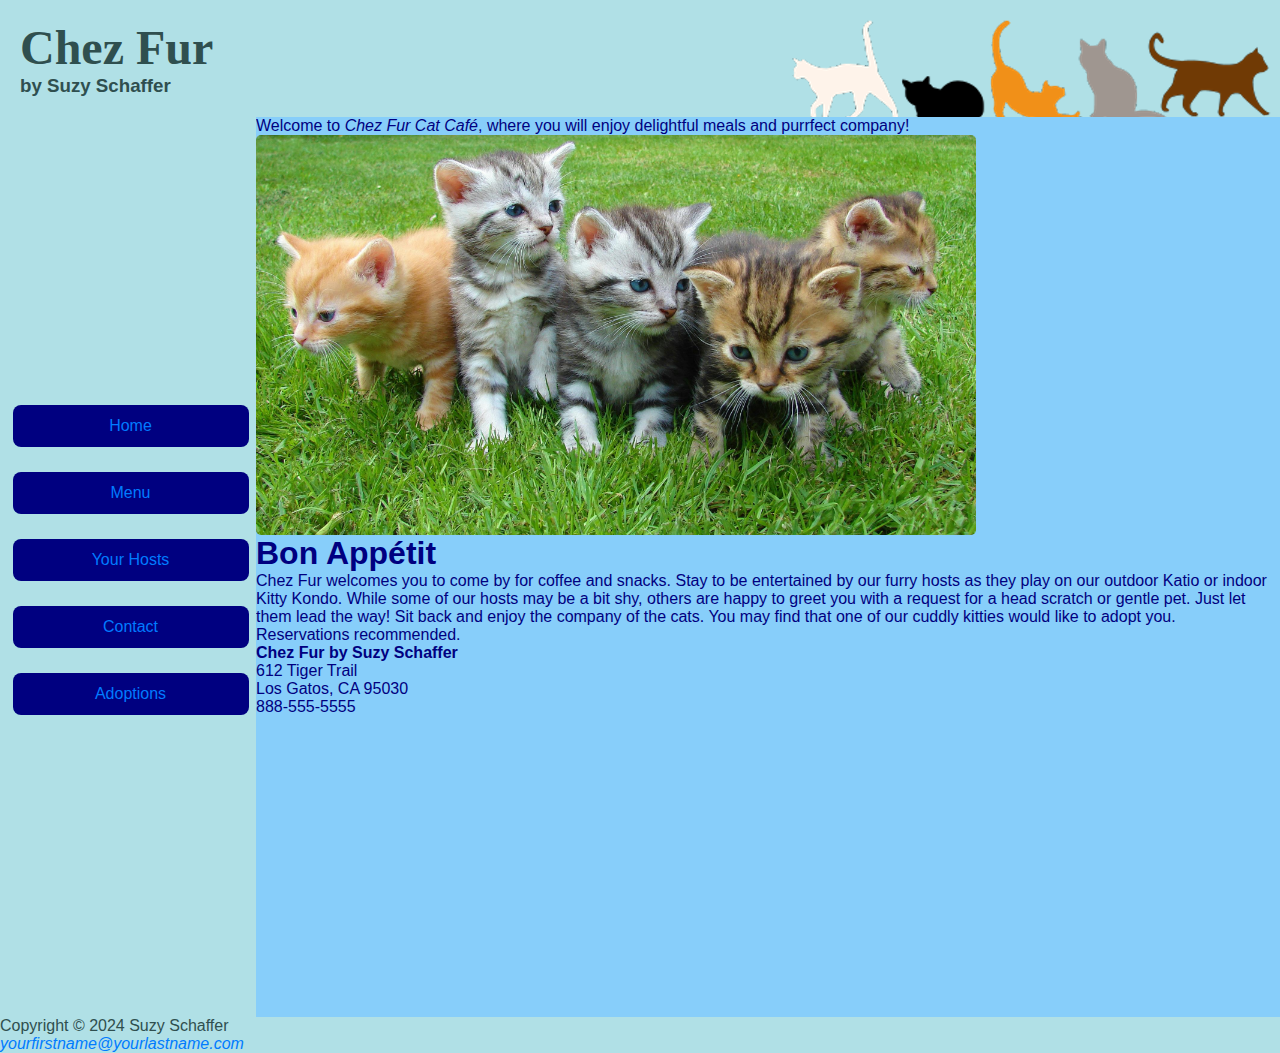
<file: index.html>
<!DOCTYPE html>
<html lang="en">

<head>
    <link rel="stylesheet" href="stylesheets/ChezFur.css">
    <meta name="viewport" content="width=device-width, initial-scale=1.0">

    <meta charset="utf-8">
    <title>Chez Fur</title>
</head>

<body>
    <!--Heading for the webpage-->
    <header>

        <h1 id="page-title">Chez Fur</h1>
        <h3>by Suzy Schaffer</h3>

    </header>

    <div class="main-nav-container">

        <nav class="navcontainer">

            <a href="index.html">Home</a>
            <a href="menu.html">Menu</a>
            <a href="your-hosts.html">Your Hosts</a>
            <a href="contact.html">Contact</a>
            <a href="Adoptions.html">Adoptions</a>

        </nav>

        <main>

            <p>Welcome to <span>Chez Fur Cat Café</span>, where you will enjoy delightful meals and purrfect company!
            </p>

            <!-- Image Source: https://www.pexels.com/photo/assorted-color-kittens-45170/ -->
            <img class="img-default" src="images/CatsPlaying.jpg" alt="Cute kittens are playing in the grass">

            <!--This is a greeting-->
            <h1>Bon Appétit</h1>

            <!--Content Paragraph-->
            <p> Chez Fur welcomes you to come by for coffee and snacks.
                Stay to be entertained by our furry hosts as they play on our outdoor Katio or indoor Kitty Kondo.
                While some of our hosts may be a bit shy, others are happy to greet you with a request for a head
                scratch or
                gentle pet.
                Just let them lead the way! Sit back and enjoy the company of the cats.
                You may find that one of our cuddly kitties would like to adopt you. </p>
            <p> Reservations recommended. </p>

            <h4>Chez Fur by Suzy Schaffer</h4>

            <p>612 Tiger Trail<br>
                Los Gatos, CA 95030 <br>
            </p>

            <p>888-555-5555 </p>
        </main>

    </div>

    <!--Footer for the webpage-->
    <footer>
        <p>Copyright &copy; 2024 Suzy Schaffer<br>
            <a href="mailto:yourfirstname@yourlastname.com"><span>yourfirstname@yourlastname.com</span></a>
        </p>
    </footer>
</body>

</html>
</file>
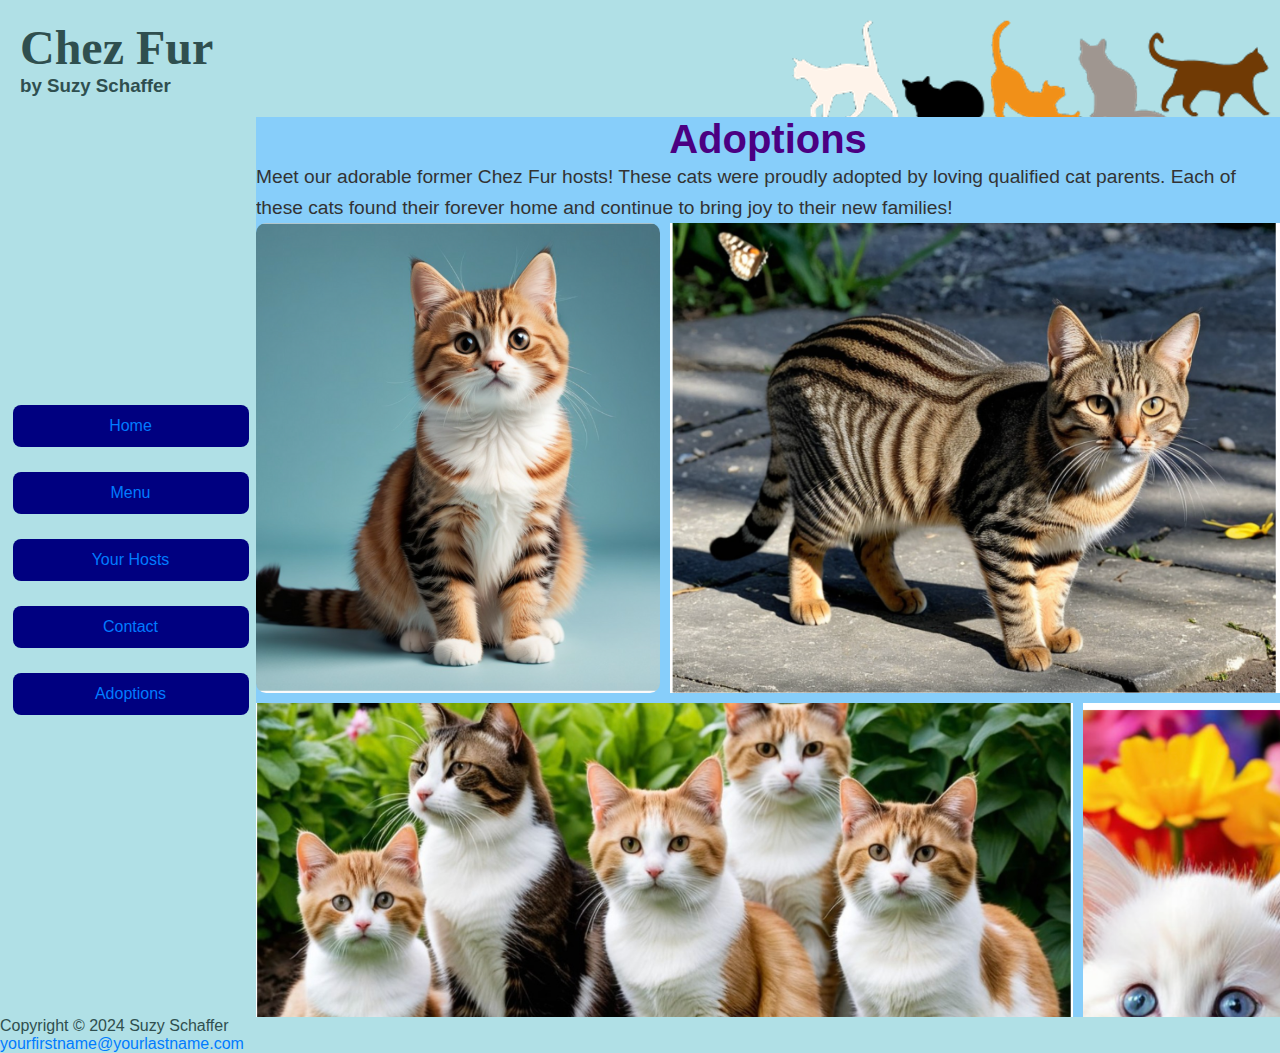
<file: Adoptions.html>
<!DOCTYPE html>
<html lang="en">

<head>
    <link rel="stylesheet" href="stylesheets/ChezFur.css">
    <meta name="viewport" content="width=device-width, initial-scale=1.0">

    <meta charset="utf-8">
    <title>Chez Fur</title>
</head>

<body>
   
    <header>
        <h1 id="page-title">Chez Fur</h1>
        <h3>by Suzy Schaffer</h3>

    </header>
    <div class="main-nav-container">

        <!-- Navigation links -->
        <nav class="navcontainer">

            <a href="index.html">Home</a>
            <a href="menu.html">Menu</a>
            <a href="your-hosts.html">Your Hosts</a>
            <a href="contact.html">Contact</a>
            <a href="Adoptions.html">Adoptions</a>

        </nav>

        <main>

            <!--This is a greeting-->
            <h1 id="adoption-title">Adoptions</h1>

            <!--Content Paragraph-->
            <p id="adoption-text">
                Meet our adorable former Chez Fur hosts! These cats were proudly adopted by loving qualified cat
                parents. Each of these cats found their forever home and continue to bring joy to their new families!
            </p>

            <!-- Add six cats images on the page -->

            <div class="grid-container ">

                <!-- Image Source: https://deepdreamgenerator.com/processing/15572827 -->
                <img src="images/BrownBLackCatWithButterfly.png" alt="Alumni Cat 1" class="grid-item img1">
                <!-- Image Source: https://deepdreamgenerator.com/processing/15572125 -->
                <img src="images/NewBrownCatWithBlueBackground.png" alt="Alumni Cat 4" class="grid-item img2">
                <!-- Image Source: https://www.pexels.com/photo/close-up-photo-of-cat-sitting-on-grass-1642227/ -->
                <img src="images/NewWhiteBrownCat.png" alt="Alumni Cat 5" class="grid-item img5">
                <!-- Image Source: https://deepdreamgenerator.com/processing/15572347-->
                <img src="images/CatSittingOnThePinkCouch.png" alt="Alumni Cat 6" class="grid-item img6">
                <!-- Image Source: https://deepdreamgenerator.com/processing/15656007-->
                <img src="images/FewCatsSittingInTheGarden.png" alt="Alumni Cat 2" class="grid-item wide-img">
                <!-- Image Source: https://deepdreamgenerator.com/processing/15573114-->
                <img src=" images/NewWhiteCatSittingBetweenFlowers.png" alt="Alumni Cat 3" class="grid-item long-img">

            </div>

        </main>
    </div>

    <!--Footer for the webpage-->
    <footer>
        <p>Copyright &copy; 2024 Suzy Schaffer<br>
            <a href="mailto:yourfirstname@yourlastname.com">yourfirstname@yourlastname.com</a>
        </p>
    </footer>
</body>

</html>
</file>
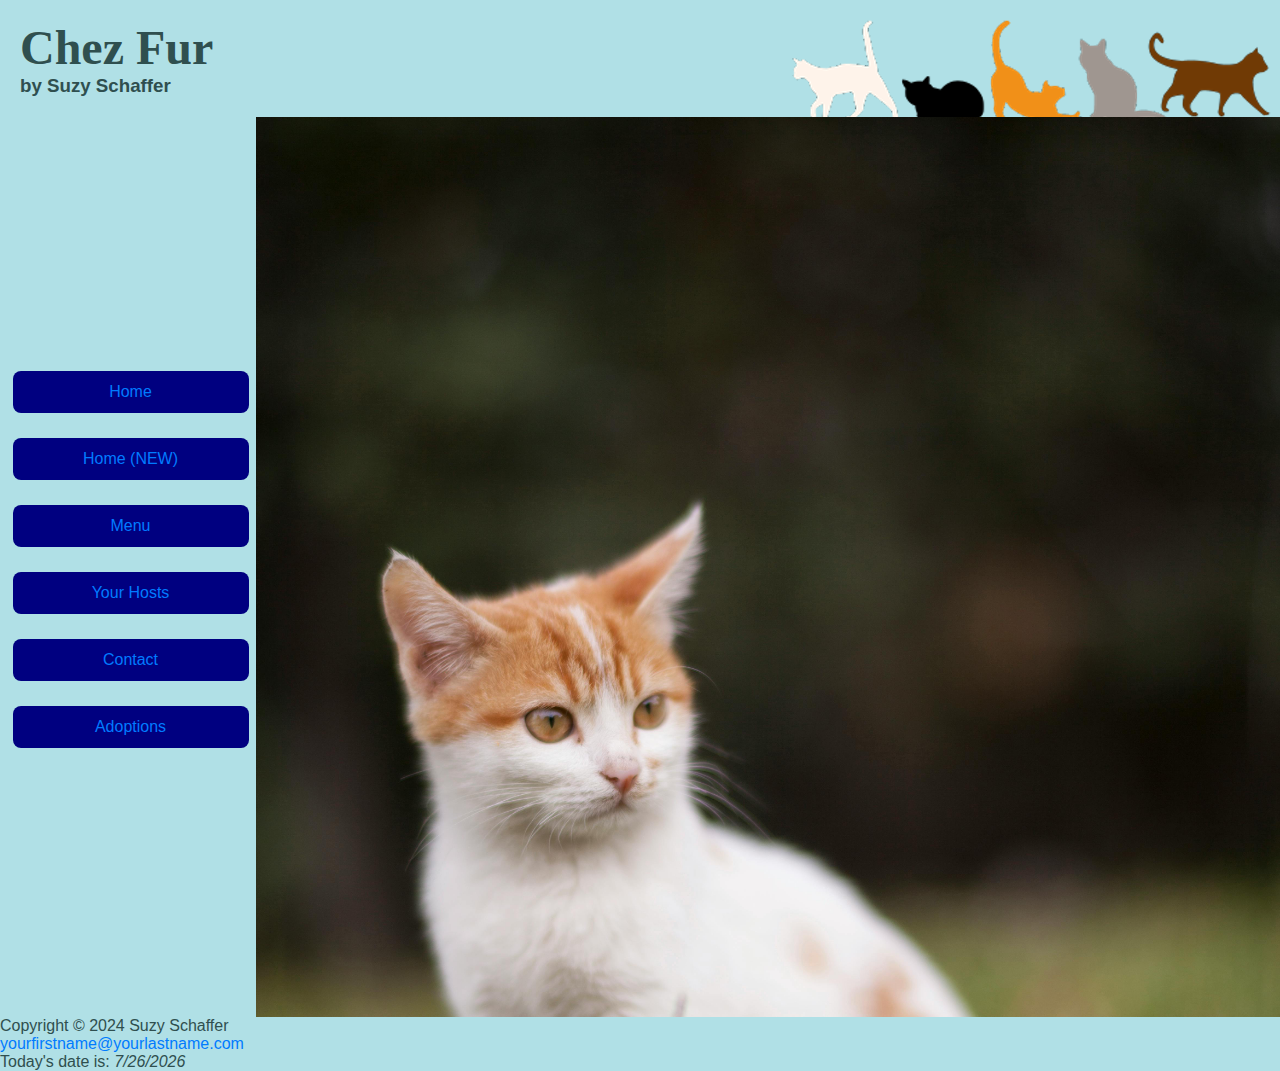
<file: contact.html>
<!DOCTYPE html>
<html lang="en">

<head>
    <link rel="stylesheet" href="stylesheets/ChezFur.css">
    <meta name="viewport" content="width=device-width, initial-scale=1.0">

    <meta charset="utf-8">
    <title>Chez Fur</title>
</head>

<body>
    <!--Heading for the contact page-->
    <header>
        <h1 id="page-title">Chez Fur</h1>
        <h3>by Suzy Schaffer</h3>

    </header>
    <div class="main-nav-container">

        <nav class="navcontainer">

            <a href="index.html">Home</a>
            <a href="index-2.html">Home (NEW)</a>
            <a href="menu.html">Menu</a>
            <a href="your-hosts.html">Your Hosts</a>
            <a href="contact.html">Contact</a>
            <a href="Adoptions.html">Adoptions</a>

        </nav>

        <!-- Grid container with two equal columns-->
        <main class="contact-grid-container">

            <div class="image-container">

                <!-- Image Source: https://www.pexels.com/photo/close-up-photo-of-cat-sitting-on-grass-1642227/ -->
                <img  src="images/CatSeating.jpg" alt="Cute Cat is seating on the  grass" height = 100>
                    
            </div>

            <div class="form-container">

            <!--This is a greeting-->
            <h1>Contact Us </h1>
           
            <p>Let us know how to contact you with the answers you need.</p>
            
            <p>If you have any questions, please fill out the form below, and we will get back to you as soon as
                possible.
            </p>
            
            <form method="post" action="https://webdevbasics.net/scripts/demo.php">
                <!-- Name Field -->
                <label for="name">Name:</label>
                <input type="text" id="name" name="name" required>
                <br><br>

                <!-- E-Mail Field -->
                <label for="email">E-Mail:</label>
                <input type="email" id="email" name="email" required placeholder="example@domain.com">
                <br><br>

                <!-- Phone Field -->
                <label for="phone">Phone:</label>
                <input type="tel" id="phone" name="phone" pattern="[0-9]{3}-[0-9]{3}-[0-9]{4}" required>
                <small>Format: 999-999-9999</small>
                <br><br>

                <!-- Preferred Contact Method Field -->
                <label for="contact-method">Preferred Contact Method:</label>
                <select id="contact-method" name="contact-method">
                    <option value="email" selected>Email me</option>
                    <option value="phone-afternoon">Phone me between 1pm – 4pm</option>
                    <option value="phone-evening">Phone me between 6pm – 9pm</option>
                </select>
                <br><br>

                <!-- Question or Contact field -->
                <label for="message">Question or Concern?</label>
                <textarea id="message" name="message" rows="5" cols="40"
                    placeholder="Write your question or concern here..."></textarea>

                <!-- Button to submit the form -->
                <button type="submit">Send Now!</button>
            </form>
        </div>

        </main>

    </div>

    <!--Footer for the webpage-->
    <footer>
        <p>Copyright &copy; 2024 Suzy Schaffer<br>
            <a href="mailto:yourfirstname@yourlastname.com">yourfirstname@yourlastname.com</a>
        </p>
        <p>Today's date is: <span id="current-date"></span></p>
    </footer>
    <script src="scripts/footerDate.js" defer></script>
</body>

</html>
</file>
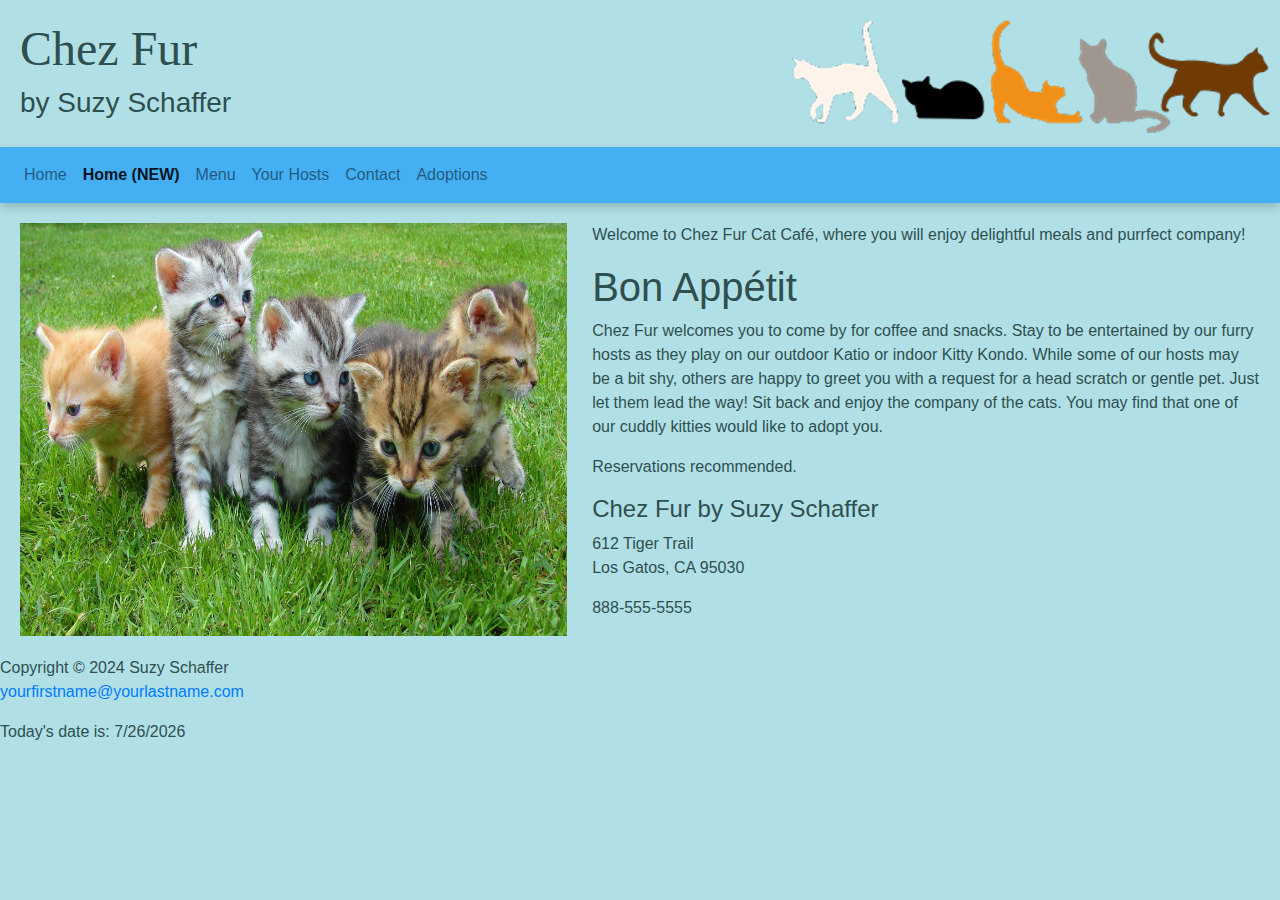
<file: index-2.html>
<!doctype html>

<!-- This page was created using Dreamweaver by inserting the required components 
     and visualizing the page for different screen sizes using the Live View.
     
     This page uses a new CSS that has also been easily created using Dreamweaver.

     A customized Bootstrap Nav bar was added using the CSS Designer.
	 The look and feel has been customized for three screen sizes by adding selectors in the CSS
-->

<html lang="en">
<head>
	<meta charset="UTF-8">
	<meta http-equiv="X-UA-Compatible" content="IE=edge">
	<meta name="viewport" content="width=device-width, initial-scale=1.0">
	<title>Chez Fur</title>
	<link href="https://maxcdn.bootstrapcdn.com/bootstrap/4.5.2/css/bootstrap.min.css" rel="stylesheet">
	<link href="./stylesheets/ChezFur-Dreamweaver.css" rel="stylesheet" type="text/css">
</head>

<body>
	<header><h1 id="page-title">Chez Fur</h1>
		<h3>by Suzy Schaffer</h3>
	</header>
	
	<!-- Bootstrap component for the navigation bar -->
	<nav class="navbar navbar-expand navbar-light" >
	  <div class="navbar-nav">
		<a class="nav-item nav-link" href="index.html">Home</a>
		<a class="nav-item nav-link active" href="index-2.html">Home (NEW)</a>
		<a class="nav-item nav-link" href="menu.html">Menu</a>
		<a class="nav-item nav-link" href="your-hosts.html">Your Hosts</a>
		<a class="nav-item nav-link" href="contact.html">Contact</a>
		<a class="nav-item nav-link" href="Adoptions.html">Adoptions</a>
	  </div>
	</nav>
	
	<main>
		<div class="content-container">

			<div class="main-left-container">
				<!-- Image Source: https://www.pexels.com/photo/assorted-color-kittens-45170/ -->
				<img  src="images/CatsPlaying.jpg" alt="Cute kittens are playing in the grass">
			</div>
			
			<div class="main-right-container">

				<p>
					Welcome to <span>Chez Fur Cat Café</span>, where you will enjoy delightful meals and purrfect company!
				</p>
						<!--This is a greeting-->
				<h1>Bon Appétit</h1>

				<!--Content Paragraph-->
				<p> Chez Fur welcomes you to come by for coffee and snacks.
								Stay to be entertained by our furry hosts as they play on our outdoor Katio or indoor Kitty Kondo.
								While some of our hosts may be a bit shy, others are happy to greet you with a request for a head
								scratch or
								gentle pet.
								Just let them lead the way! Sit back and enjoy the company of the cats.
								You may find that one of our cuddly kitties would like to adopt you. 
				</p>
				<p> Reservations recommended. </p>

				<h4>Chez Fur by Suzy Schaffer</h4>

				<p>612 Tiger Trail<br>
				Los Gatos, CA 95030 <br>
				</p>

				<p>888-555-5555 </p>
			</div>



		</div>
	</main>
	
		<!--Footer for the webpage-->
	<footer>
        <p>Copyright &copy; 2024 Suzy Schaffer<br>
            <a href="mailto:yourfirstname@yourlastname.com"><span>yourfirstname@yourlastname.com</span></a>
        </p>
		<p>Today's date is: <span id="current-date"></span></p>
    </footer>
	
	<script src="js/jquery-3.4.1.min.js"></script>
	<script src="js/popper.min.js"></script>
	<script src="js/bootstrap-4.4.1.js"></script>
	<script src="scripts/footerDate.js" defer></script>

</body>
	
</html>
</file>
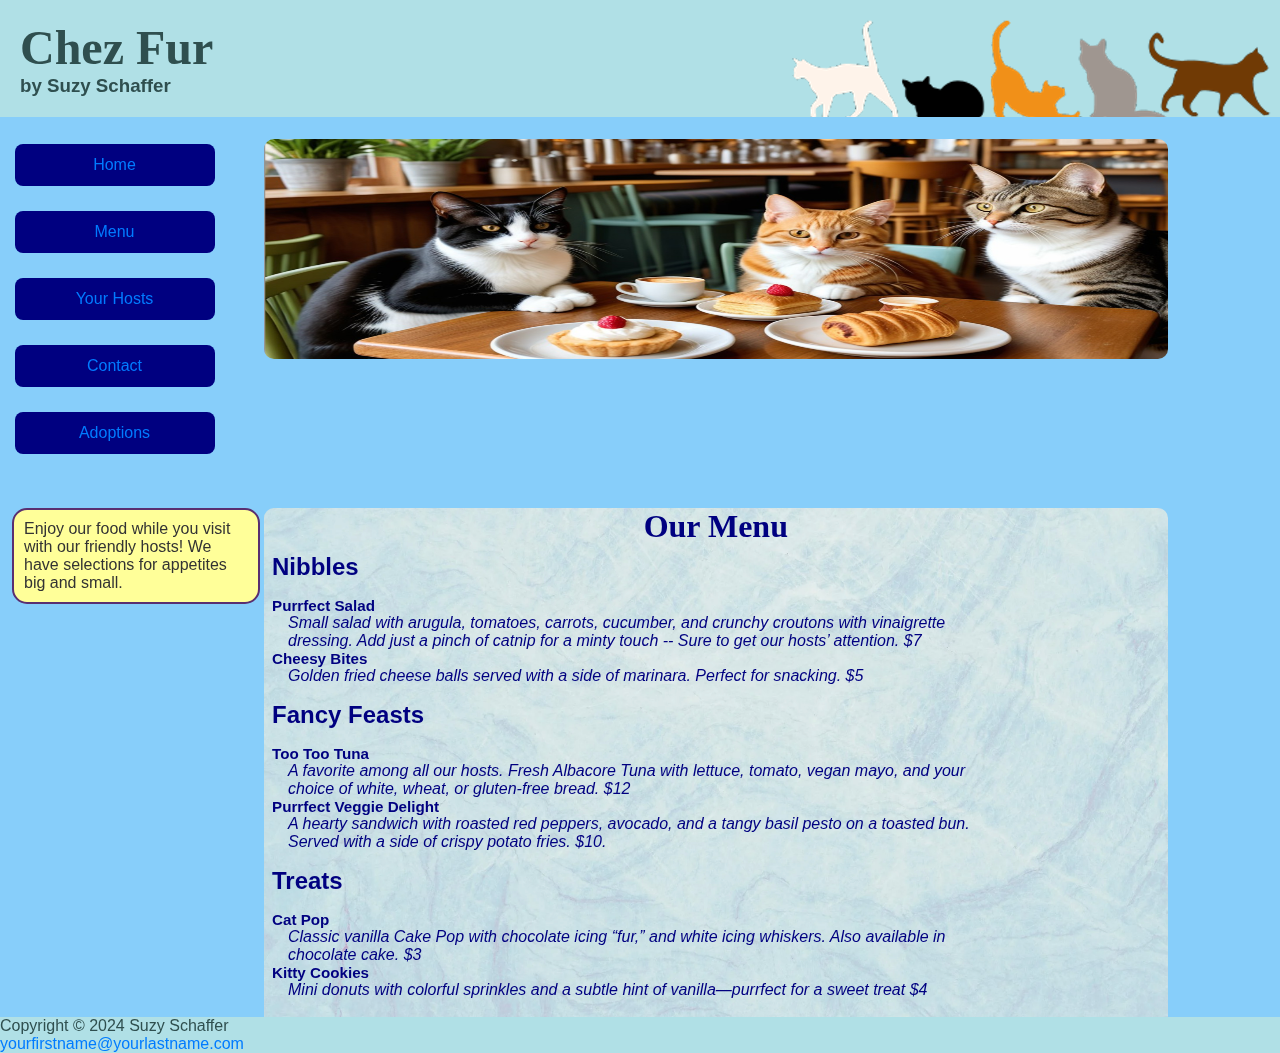
<file: menu.html>
<!DOCTYPE html>
<html lang="en">

<head>
    <link rel="stylesheet" href="stylesheets/ChezFur.css">
    <meta name="viewport" content="width=device-width, initial-scale=1.0">

    <meta charset="utf-8">
    <title>Chez Fur</title>
</head>

<body>
    <!--Heading for the Menu page-->
    <header>
        <h1 id="page-title">Chez Fur</h1>
        <h3>by Suzy Schaffer</h3>
    </header>

    <main>

        <div class="container">

            <!-- create a structure for the page with rows and columns-->
            <div class="row">

                <!-- First column should have 20% width -->
                <div class="column column-20">
                    <nav class="navcontainer-for-menu">
            
                        <a href="index.html">Home</a>
                        <a href="menu.html">Menu</a>
                        <a href="your-hosts.html">Your Hosts</a>
                      <a href="contact.html">Contact</a>
                      <a href="Adoptions.html">Adoptions</a>
                    
                </nav>
                </div>

                <!-- Second column should have 80% width -->
                <div class="column column-80 ">


                    <img class="img2" src="images/CatsEnjoyingFoodSmallerImage.png"
                        alt="Cats sitting on dining table chairs enjoying treats in a cozy café setting.">

                </div>
            </div>

            <!-- Add one more row for the aside and menu content-->
            <div class="row">
                <div class="column column-20">

                    <aside class="menu-aside">Enjoy our food while you visit with our friendly hosts! We have selections
                        for
                        appetites big and small.
                    </aside>

                </div>
                <div class="column column-80">

                    <div class="menu-background-page">
                        <h1 class="menu-heading">Our Menu</h1>
                        <section class="menu-items">

                            <h2>Nibbles</h2>
                            <dl>
                                <dt> Purrfect Salad</dt>
                                <dd>Small salad with arugula, tomatoes, carrots,
                                    cucumber, and
                                    crunchy croutons with vinaigrette dressing. Add just a pinch of catnip for a
                                    minty touch
                                    -- Sure to get our hosts’ attention. $7</dd>

                                <dt>Cheesy Bites</dt>
                                <dd>Golden fried cheese balls served with a side of
                                    marinara.
                                    Perfect for snacking. $5</dd>
                            </dl>

                            <h2>Fancy Feasts</h2>
                            <dl>
                                <dt>Too Too Tuna</dt>
                                <dd>A favorite among all our hosts. Fresh Albacore
                                    Tuna with
                                    lettuce,
                                    tomato, vegan mayo, and your
                                    choice of white, wheat, or gluten-free bread. $12</dd>

                                <dt>Purrfect Veggie Delight</dt>
                                <dd>A hearty sandwich with roasted red peppers,
                                    avocado, and a
                                    tangy basil
                                    pesto on a toasted bun.
                                    Served with a side of crispy potato fries. $10.</dd>
                            </dl>

                            <h2>Treats</h2>
                            <dl>
                                <dt>Cat Pop</dt>
                                <dd>Classic vanilla Cake Pop with chocolate icing
                                    “fur,” and
                                    white
                                    icing
                                    whiskers. Also available in
                                    chocolate cake. $3</dd>

                                <dt>Kitty Cookies</dt>
                                <dd>Mini donuts with colorful sprinkles and a
                                    subtle
                                    hint of
                                    vanilla—purrfect for a sweet treat $4</dd>
                            </dl>

                            <h2>Drinks</h2>
                            <dl>
                                <dt class="menu-item-name">Purrfect Latte</dt>
                                <dd class="menu-item-description">A creamy latte topped with creamy foam and
                                    hint of
                                    vanilla.
                                    Available
                                    hot or iced. $5</dd>

                                <dt class="menu-item-name">Whisker chai</dt>
                                <dd class="menu-item-description">A smooth chai tea latte blended with
                                    cinnamon,
                                    ginger, and
                                    frothy milk. $5</dd>

                                <dt class="menu-item-name">Kitty Cooler</dt>
                                <dd class="menu-item-description">A sparkling lemonade with the flavour of
                                    fresh
                                    berries. $4
                                </dd>
                            </dl>

                        </section>

                    </div>

                    <div class="allergy-warning">
                        Please let the staff know if you have any food sensitivities before placing your order.
                    </div>

                </div>
            </div>
        </div>
    </main>


    <!-- Add footer -->
    <footer>
        <p>Copyright &copy; 2024 Suzy Schaffer<br>
            <a href="mailto:yourfirstname@yourlastname.com">yourfirstname@yourlastname.com</a>
        </p>
    </footer>
  
</body>

</html>
</file>
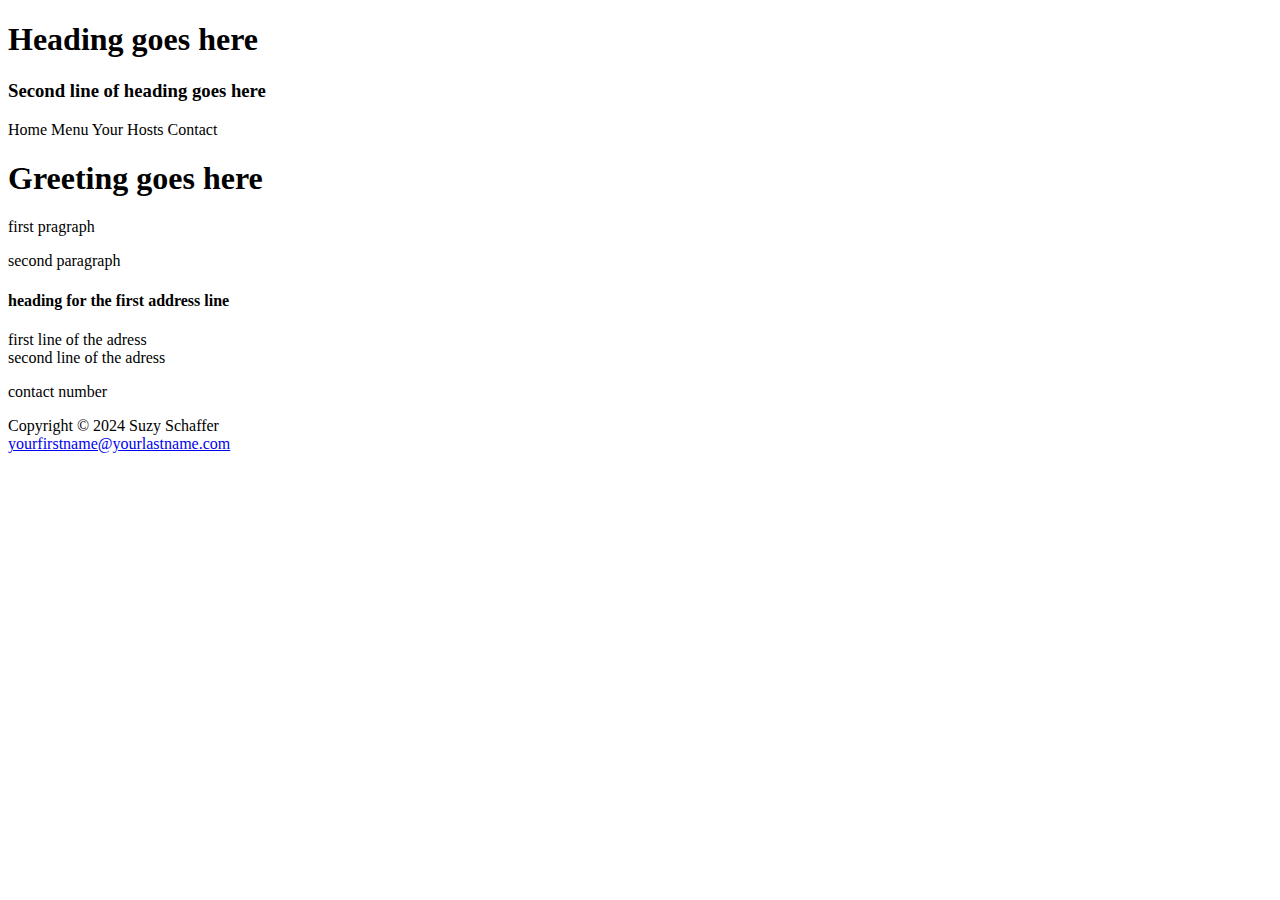
<file: template.html>
<!DOCTYPE html>
<html lang="en">

    <head>
        <meta charset="utf-8">
        <title>Page Title Goes Here</title>
    </head>

    <body>
        <header>
            <h1>Heading goes here</h1>

            <h3>Second line of heading goes here</h3>
        </header>

        <main>

            <nav>Home Menu Your Hosts Contact</nav>

            <h1>Greeting goes here</h1>
            <p>first pragraph</p>
            <p>second paragraph</p>
            <h4>heading for the first address line</h4>
            <p>first line of the adress<br>
                second line of the adress<br>
            </p>
            <p>contact number</p>
        </main>

        <footer>
            <p>Copyright &copy; 2024 Suzy Schaffer<br>
                <a href="mailto:yourfirstname@yourlastname.com">yourfirstname@yourlastname.com</a>
            </p>
        </footer>
    </body>

</html>
</file>
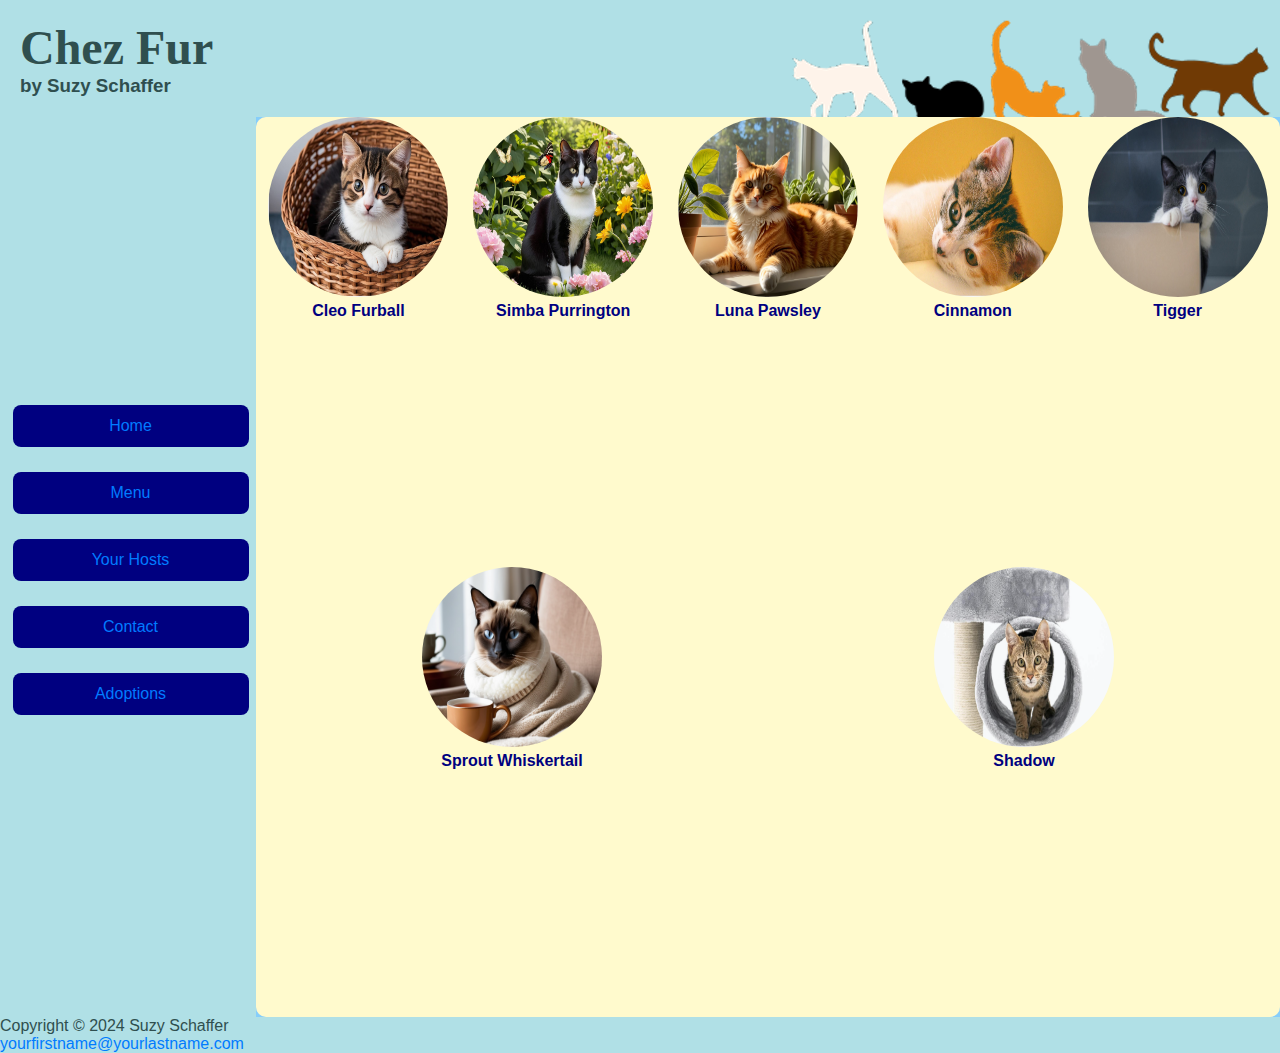
<file: your-hosts.html>
<!DOCTYPE html>
<html lang="en">

<head>
    <link rel="stylesheet" href="stylesheets/ChezFur.css">
    <meta name="viewport" content="width=device-width, initial-scale=1.0">

    <meta charset="utf-8">
    <title>Chez Fur</title>
</head>

<body>
    <!--Heading for the Your Hosts page-->
    <header>
        <h1 id="page-title">Chez Fur</h1>
        <h3>by Suzy Schaffer</h3>
    </header>

    <div class="main-nav-container">

        <nav class="navcontainer">

            <a href="index.html">Home</a>
            <a href="menu.html">Menu</a>
            <a href="your-hosts.html">Your Hosts</a>
            <a href="contact.html">Contact</a>
            <a href="Adoptions.html">Adoptions</a>

        </nav>

        <main>
            <div class="cat-gallery">
              
                <!-- Add an uneven number of cats on the page -->
                <figure class="hostCat-image">
                    <!-- Image Source: https://deepdreamgenerator.com/processing/14528335?ut=b18pSBIOAihj -->
                    <img src="images/CatInTheBasket.png" alt="Cute kitten sitting in the wooden basket">
                    <figcaption><strong>Cleo Furball</strong></figcaption>
                </figure>

                <figure class="hostCat-image">
                    <!-- Image Source: https://deepdreamgenerator.com/processing/14532407?ut=7k1tbRkxo6I9 -->
                    <img src="images/CatInTheGarden.png" alt="Cat sitting in the beatifull garden">
                    <figcaption><strong>Simba Purrington</strong></figcaption>
                </figure>

                <figure class="hostCat-image">
                    <!-- Image Source: https://deepdreamgenerator.com/processing/14532073?ut=icKpz4eeNO3P -->
                    <img src="images/CatSittingInTheWindow.png" alt="Brown cat sitting in the window">
                    <figcaption><strong>Luna Pawsley</strong></figcaption>
                </figure>

                <figure class="hostCat-image">
                    <!-- Image Source: https://www.pexels.com/photo/calico-kitten-lying-on-the-white-wooden-surface-1404826/  -->
                    <img src="images/KittenLyingOnTheCouch.png" alt="Kitten is lying on the couch">
                    <figcaption><strong>Cinnamon</strong></figcaption>
                </figure>

                <figure class="hostCat-image">
                    <!-- Image Source:https://www.pexels.com/photo/cute-funny-cat-behind-a-cartonbox-5233032/-->
                    <img src="images/CatLookingFromBox.jpeg" alt="Black cat looking from the box">
                    <figcaption><strong>Tigger</strong></figcaption>
                </figure>

                <figure class="hostCat-image">
                    <!-- https://deepdreamgenerator.com/processing/14532308?ut=xMF4p1oMNJrX-->
                    <img src="images/CatWithCoffeMug.png" alt="Cat is sitting on the chair with a coffee mug">
                    <figcaption><strong>Sprout Whiskertail</strong></figcaption>
                </figure>

                <figure class="hostCat-image">
                    <!-- https://www.pexels.com/photo/cat-at-playground-in-winter-20328339/ -->
                    <img src="images/CatPlayingOnThePlayground.png" alt=" Cat is playing on the playground">
                    <figcaption><strong>Shadow</strong></figcaption>
                </figure>
                
            </div>

            <!-- Flexbox container around the sponsor images -->
            <div class="logo-container">

                <!-- Multiple Sponsors -->
                <a href="https://www.petco.com/shop/en/petcostore" target="_blank">
                    <img src="images/sponsorLogo.jpg" alt="Sponsors" width="100">
                </a>

                <a href="https://www.petsmart.com/" target="_blank">
                    <img src="images/PetsmartLogo.png" alt="Sponsors" width="100">
                </a>

                <a href="https://www.chewy.com/" target="_blank">
                    <img src="images/ChewyLogo.png" alt="Sponsors" width="100">
                </a>

            </div>

        </main>

    </div>

    <!--Footer for the webpage-->
    <footer>
        <p>Copyright &copy; 2024 Suzy Schaffer<br>
            <a href="mailto:yourfirstname@yourlastname.com">yourfirstname@yourlastname.com</a>
        </p>
    </footer>
</body>

</html>
</file>
<file: stylesheets/ChezFur-Dreamweaver.css>
@charset "UTF-8";

/* ------------------------------------------------------------------
 * This CSS was easily created using Dreamweaver to use customzied styling
 * for three different screen sizes. 
 * The new CSS style is used by the index-2.html page
 * The Navbar has been added using bootstrap from Dreamweaver
 * For small and medium screen size, the text content on the page is shown below the cat image.
 * For large scrren sizes, the content on the page is shown next to the cat image for larger screens
------------------------------------------------------------------*/

/*-------------------------------------------------------------------
 * 
 * CSS rules for small screens 
 *
-------------------------------------------------------------------*/

.content-container {
	flex-direction: column; 
	text-align: left;
}

.navbar-nav {
	flex-direction: column; 
}

/* In Dreamweaever, it is very easy to select the color and font using the CSS Designer tool */
body {
	background-color: #FFB6C1;
	color: #C71585;
	font-family: Arial, sans-serif;
}

main{
	padding: 10px;
}

.main-left-container {
	padding: 10px;
}

.main-right-container {
	padding: 10px;
}

#page-title {
    font-family: 'Brush Script MT', cursive;
    font-size: 3em;

}

header {
    background-image: url('../images/LogoSmall.png');
    background-position: right top;
    background-repeat: no-repeat;
    min-height: 50px;
}

main img  {
	width: 80%;
}

/* In Dreamweaver, it is very easy to add the Bootstrap navigation bar and customize the look and feel */
.navbar {
	background-color: #DDA0DD;
	box-shadow: 0 4px 10px rgba(0, 0, 0, 0.2); 
	transition: all 0.3s ease; 
}

/* Change the color of menu options */
.navbar-nav .nav-link {
	color: #fff; 
	transition: color 0.3s ease; 
}

/* Customize the hover effect for menu options */
.navbar-nav .nav-link:hover {
	background-color: rgba(255, 255, 255, 0.2);
	border-radius: 4px; 
}

/* Customize the styling for the active link */
.navbar-nav .nav-link.active {
	font-weight: bold; 
}


/*-------------------------------------------------------------------
 * 
 * CSS rules for medium screens 
 *
-------------------------------------------------------------------*/

/* In Dreamweaver, the media query was created automatically in the CSS 
 * by selecting screen size from the Live View options 
 */

/* Common tags and classes were easily included within the media query 
 * by copying and pasting them directly in the CSS Designer 
 */

@media (min-width: 750px) {
	
	.content-container {
		flex-direction: column; 
	}

	body {
        background-color: #6cdaa7;
        color: #2862b4;
	    font-family: Arial, sans-serif;
    }
	
	header {
		background-image: url('../images/LogoLarge.png');
		background-position: right top;
		background-repeat: no-repeat;
		min-height: 10px;
		padding: 20px;
	}
	
	.navbar {
		background-color:#3eb47d;
        color: white;
		box-shadow: 0 4px 10px rgba(0, 0, 0, 0.2); 
		transition: all 0.3s ease; 
	}

	main-left-container {
		padding: 10px;
	}
	
	main-right-container {
		padding: 10px;
	}	

}

/*-------------------------------------------------------------------
 * 
 * CSS rules for large screens 
 *
-------------------------------------------------------------------*/

/* In Dreamweaver, it is very easy to create selectors for three screen sizes 
 * by using the Live View to change the screen size
 */

@media (min-width: 900px) {
	
	main img  {
		width: 100%;
		height: 100%;
	}
	
	.content-container {
		display: flex;
		align-items: normal;
		gap: 5px; 
		flex-direction: row; 
	}

	body {
        background-color: #B0E0E6;
        color: #2F4F4F;
	    font-family: Arial, sans-serif;
    }
	
	header {
		background-image: url('../images/LogoLarge.png');
		background-position: right top;
		background-repeat: no-repeat;
		min-height: 10px;
		padding: 20px;
	}
	
	.navbar {
		background-color:#44aff2;
        color: white;
		box-shadow: 0 4px 10px rgba(0, 0, 0, 0.2); 
		transition: all 0.3s ease; 
	}

	main-left-container {
		padding: 10px;
	}
	
	main-right-container {
		padding: 10px;
	}	

}
</file>
<file: stylesheets/ChezFur.css>
/*
Selection of the color palette:

I created my color palette using the Canva Color Palette Generator and Adobe Color, which provided a great foundation for selecting colors that look good together and create the right feel for my project.

For the small screen’s body  background I chose a Light Pink background with Medium Violet Red text to create a soft, inviting atmosphere while maintaining readability with a contrast ratio of 3.30:1. For the main  background I chose The Plum background paired with Medium Orchid text adds elegance with the contrast ratio of 4.91:1.
I chose the Powder Blue background with Dark Slate Gray text for the body background of the larger screens to enhance readability and create a calming visual effect and it has a contrast ratio of 6.23:1. The combination of Sky Blue and Navy Blue for the main tag further elevates the design with a high contrast ratio  of 9.33 : 1 and also makes it visually appealing. 

For the menu-aside section, I selected a Pale Yellow background with Dark Gray text to achieve an excellent contrast ratio of 12.04:1 for making it easy to read.

For highlighting the allergy warning effectively I chose the Gold background with Indigo text which offers a contrast ratio of 9.23:1.

I also chose vibrant colors for the navigation links such as Bright Blue for active links, Dark Green for visited links, Orange Red for hover effects, and Tomato for active links  to create a dynamic and engaging user experience. 
*/


/*  styles for small screens */

header {
    background-image: url('../images/LogoSmall.png');
    background-position: right top;
    background-repeat: no-repeat;
    min-height: 50px;
}

body {
    background-color: #FFB6C1;
    color: #C71585;
    font-family: Arial, sans-serif;
}

main {

    background-color: #DDA0DD;
    color: #592F70;
}

footer a {
    color: moccasin;
    text-decoration: none;
}

img {
    max-width: 100%;
    height: auto;
    display: block;
}

.menu-aside {
    background-color: #FFFF99;
    color: #333333;
    padding: 5px;
    border-radius: 10px;
    border: 2px solid #592F70;
}

.menu-heading {
    text-align: center;
    font-family: 'Dancing Script', cursive;
}

.menu-items {
    width: 80%;
    margin: 0.5em;

}

/*  Menu items description list Styling */
dl {
    margin: 1em 0;
}

dt {
    font-weight: bold;
    font-size: 0.95em;
}

dd {
    font-style: italic;
    margin-left: 1em;
}

.allergy-warning {
    color: #4B0082;
    font-size: 1.1em;
    font-weight: bold;
    font-style: italic;
    font-family: 'Pacifico', cursive;
    text-align: center;
    clear: left;

}

.menu-background-page {
    /*Image Source: https://www.pexels.com/photo/gray-surface-3255761/  */
    background-image: url('../images/MenuPageBackground.png');
    width: 90%;
    margin: 0;
    border-radius: 10px;
    background-repeat: no-repeat;
    background-size: cover;
    background-position: center;

}

.hostCat-image img {
    display: block;
    border-radius: 50%;
    width: 80px;
    height: 80px;
    margin-left: auto;
    margin-right: auto;
}

figcaption {
    margin-top: 5px;
    text-align: center;
}



/* A flex container for the pictures of host cats */
.cat-gallery {
    flex-wrap: wrap;
    /* wrap the container items */
    display: flex;
    justify-content: space-around;
    /* evenly space out images on the page */
    text-align: center;
    background-color: #FFFACD;
    border-radius: 10px;
    width: 100%;
    height: 100%;
    margin: 0;

}

.logo-container {
    flex-wrap: wrap;
    display: flex;
    justify-content: space-around;
    text-align: center;
    background-color: #FFFFFF;
    width: 100%;
    margin: 0;

}

/* Small screen navigation */
.navcontainer {
    display: flex;
    flex-direction: row;
    justify-content: center;
    align-items: center;

}

nav a {
    text-decoration: none;
    font-size: 14px;
    background-color: #592F70;
    color: white;
    border-radius: 5px;
    padding: 10px 15px;
    text-align: center;
    margin: 5px;
    display: block;
    width: auto;
    margin-right: 0;
}

/* Hover effect */
nav a:hover {
    background-color: #4a235a;
}

nav a:visited {
    color: #FFD700;
}

.navcontainer-for-menu {
    display: flex;
    flex-direction: row;
    justify-content: center;
    align-items: center;
}

span {
    font-style: italic;
}

#page-title {
    font-family: 'Brush Script MT', cursive;
    font-size: 3em;

}

/* Styles for the email link in the footer */

a:link {
    color: #007BFF;
    text-decoration: none;
    font-size: 1em;
}


/* Style for visited link email link in the footer */
a:visited {
    color: #006400;
    text-decoration: none;
}


/* Style when the email link is hovered */
a:hover {
    color: #FF4500;
    font-size: 1.1em;
    text-decoration: underline;
}

/* Adoption page grid container for small screen with 3 columns and 3 rows*/

.grid-container {
    display: grid;
    grid-template-columns: repeat(3, 1fr);
    grid-template-rows: repeat(3, auto);
    gap: 10px;
    width: 100%;
    height: 100vh;
}

/* Grid items */
.grid-item {
    width: 100%;
    height: 100%;
    object-fit: cover;
}

/* Control the positionining of images using grid-column and grid-row */

.img2 {
    grid-column: 1;
    grid-row: 1;
}

.img1 {
    grid-column: 2;
    grid-row: 1;

}

/* Wide image spanning multiple columns in the grid */
.wide-img {
    grid-column: 1 / span 2;
    grid-row: 2;

}

/* Long image spanning multiple rows in the grid */
.long-img {
    grid-column: 3;
    grid-row: 1 / span 3;
}

.img4 img {
    width: 100%;
    height: 100%;
    object-fit: cover;
}

.img5 {
    grid-column: 1;
    grid-row: 3;
}

.img6 {
    grid-column: 2;
    grid-row: 3;
}

#adoption-title {
    text-align: center;
    font-size: 2.5em;
    color: #4B0082;
}

#adoption-text {
    font-size: 1.2em;
    color: #333;
    line-height: 1.6;
}



/*Media Query for screens wider than 750px */
@media (min-width: 750px) {

    * {
        margin: 0;
        padding: 0;
        box-sizing: border-box;
    }


    /* Row class to contain columns */
    .row {
        margin-top: 10px;
        margin-bottom: 10px;
        display: flex;
        flex-wrap: wrap;
        padding: 10px;

    }

    /* Column class */
    .column {
        padding: 2px;
    }

    /* Left Column width control */
    .column-20 {
        flex: 0 0 20%;


    }

    /* Right Column width control */

    .column-80 {
        flex: 1
    }


    header {
        background-image: url('../images/LogoLarge.png');
        background-position: right top;
        background-repeat: no-repeat;
        min-height: 10px;
        padding: 20px;

    }

    .navcontainer-for-menu {
        display: flex;
        flex-direction: column;
        justify-content: flex-start;
        width: 200px;
    }

    .navcontainer {
        display: flex;
        flex-direction: column;
        justify-content: center;
        width: 200px;
        height: 100vh;
        flex-basis: 20%;
        padding: 10px;

    }

    nav a {

        display: block;
        background-color: #000080;
        color: white;
        padding: 12px;
        text-align: center;
        text-decoration: none;
        font-size: 18px;
        border-radius: 8px;
        width: 200px;
        width: 100%;
        margin-bottom: 20px;

    }

    nav a:hover {
        background-color: #555;
        color: #fff;
    }

    nav a:visited {
        color: #FFD700;
    }

    body {
        background-color: #B0E0E6;
        color: #2F4F4F;
    }

    .menu-aside {
        padding: 10px;
        border-radius: 15px;
    }

    .hostCat-image img {
        width: 180px;
        height: 180px;
    }

    .img-default {
        max-width: 100%;
        max-height: 400px;
        height: 100%;
        border-radius: 5px;
    }

    /* Style for the hero image of the menu page */
    .img2 {
        width: 90%;
        height: 220px;
        margin: 0;
        border-radius: 10px;
        background-repeat: no-repeat;
        background-size: cover;
        background-position: center;

    }

    /* Grid container for Adoption page on large screens with 5 columns and 3 rows */
    .grid-container {
        display: grid;
        grid-template-columns: repeat(5, 1fr);
        grid-template-rows: repeat(3, auto);
        gap: 10px;
        width: 100%;
        height: 100vh;
    }


    .grid-item {
        width: 100%;
        height: 100%;
        object-fit: cover;
    }


    .img2 {
        grid-column: 1 / span 2;
        grid-row: 1;
    }

    .img1 {
        grid-column: 3 / span 3;
        grid-row: 1;
    }

    /* Wide image spanning multiple columns in the grid */
    .wide-img {
        grid-column: 1 / span 4;
        grid-row: 2;
    }

    /* long image spanning multiple rows in the grid */
    .long-img {
        grid-column: 5;
        grid-row: 2 / span 4;
        width: 100%;
        height: 100%;
    }

    .img4 img {
        width: 100%;
        height: 100%;
        object-fit: cover;
    }

    .img5 {
        grid-column: 1 / span 2;
        grid-row: 3;
    }

    .img6 {
        grid-column: 3 / span 2;
        grid-row: 3;
    }

    /* Flexbox for the large screen */
    .main-nav-container {
        display: flex;
        height: 100vh;
    }

    /* Styling the main content area */
    main {
        height: 100vh;
        flex-grow: 1;
        /*main content fills the remaining space */
        overflow: scroll;
        background-color: #87CEFA;
        color: #000080;
        max-width: 100%;
        flex-basis: 80%;

    }

}
</file>
